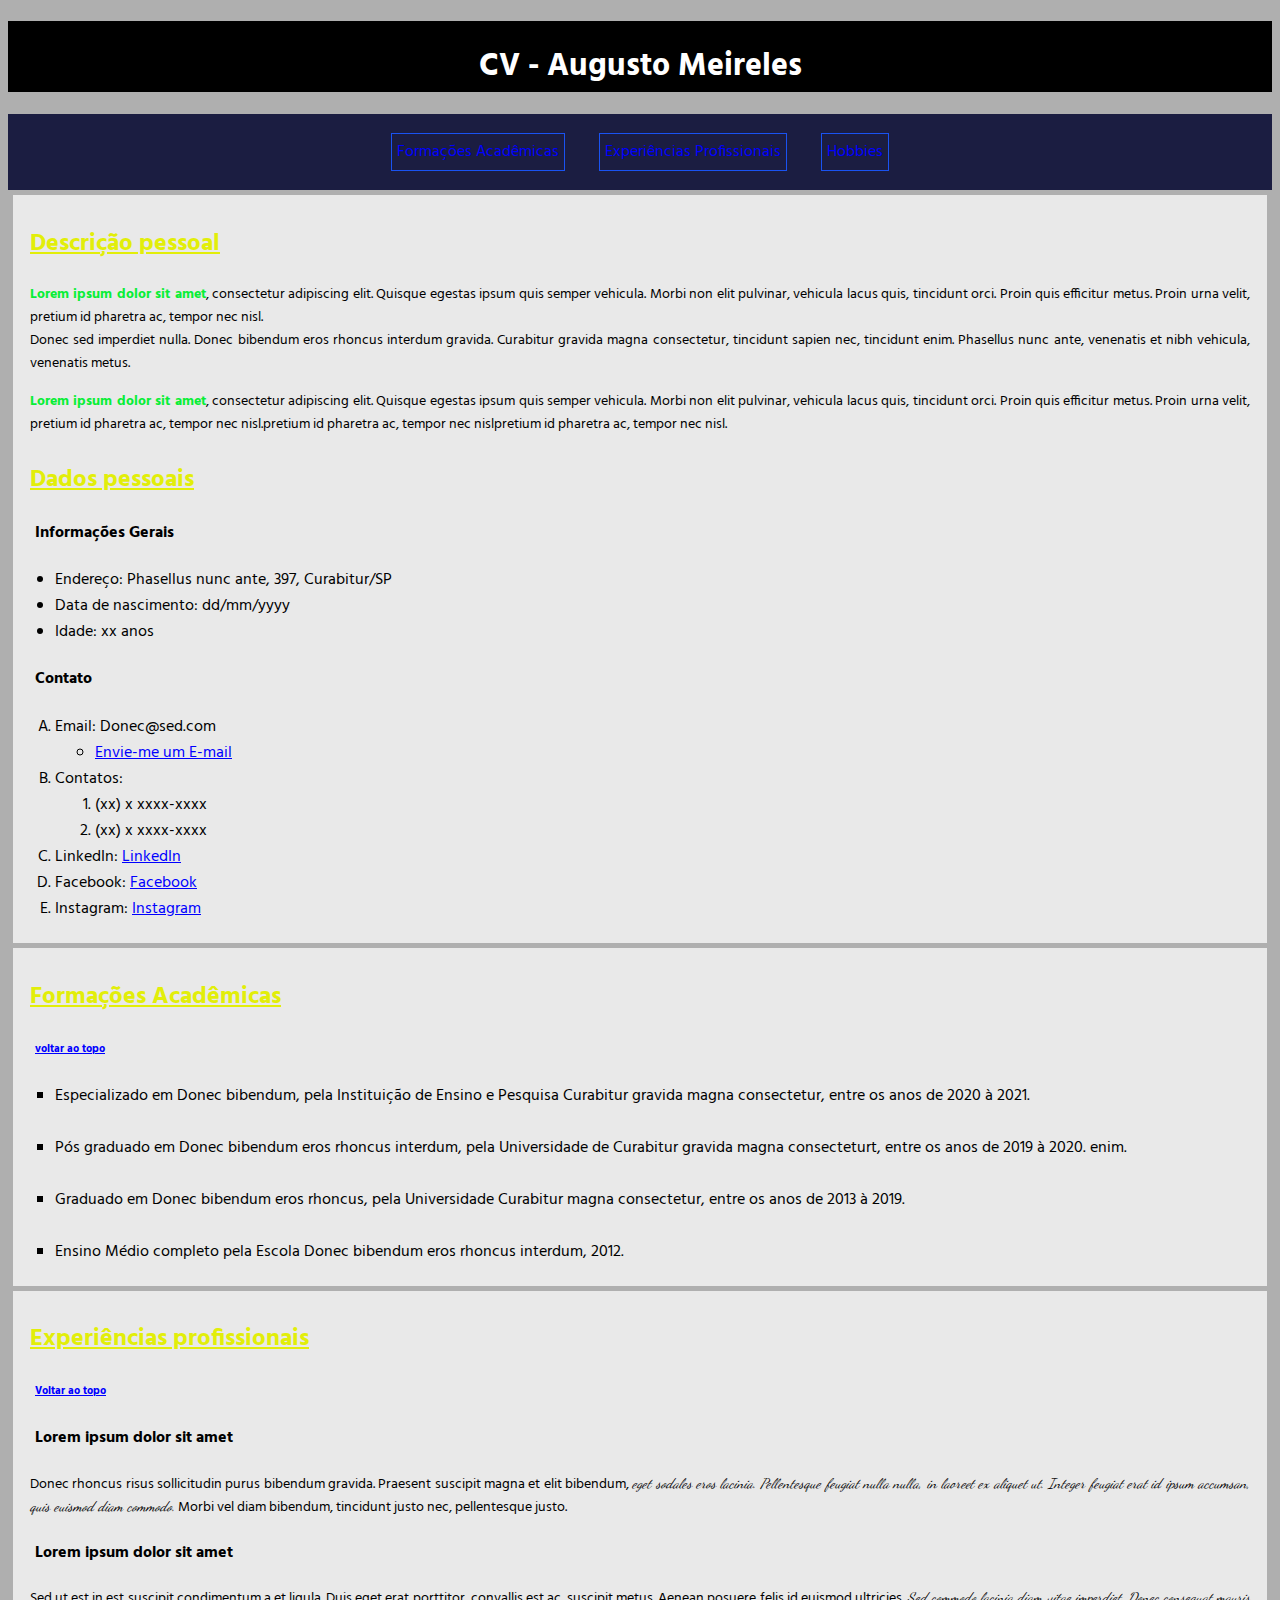
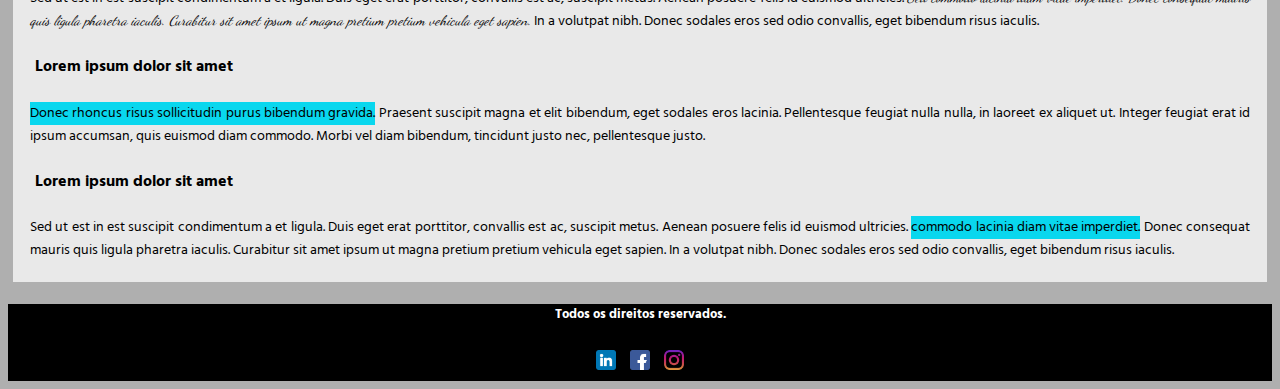
<file: index.html>
<!DOCTYPE html>
<html>
    <head>
        <meta charset="utf-8"/>
        <title>CV - Augusto Meireles</title>

        <link rel="stylesheet" type="text/css" href="./CSS/estilo.css">
    </head>

    <body>

        <header id="main_header">
            <h1>CV - Augusto Meireles</h1>
        </header>

        <div id="area-cabecalho">
            <div id=area-menu>
                <a href="#ancora1">Formações Acadêmicas</a>
                <a href="#ancora2">Experiências Profissionais</a>
                <a href="hobbies.html">Hobbies</a>
            </div>
        </div>

        <section>
                
                <h2>Descrição pessoal</h2>
                <p>
                    <strong>Lorem ipsum dolor sit amet</strong>, consectetur adipiscing elit. Quisque egestas ipsum quis semper vehicula. Morbi non elit pulvinar, vehicula lacus quis, tincidunt orci. Proin quis efficitur metus. Proin urna velit, pretium id pharetra ac, tempor nec nisl. <br>
                    Donec sed imperdiet nulla. Donec bibendum eros rhoncus interdum gravida. Curabitur gravida magna consectetur, tincidunt sapien nec, tincidunt enim. Phasellus nunc ante, venenatis et nibh vehicula, <abbr>venenatis metus</abbr>.
                </p>
    
                <p>
                    <strong>Lorem ipsum dolor sit amet</strong>, consectetur adipiscing elit. Quisque egestas ipsum quis semper vehicula. Morbi non elit pulvinar, vehicula lacus quis, tincidunt orci. Proin quis efficitur metus. Proin urna velit, pretium id pharetra ac, tempor nec nisl.pretium id pharetra ac, tempor nec nislpretium id pharetra ac, tempor nec nisl.
                    
                </p>
    
                <h2>Dados pessoais</h2>
    
                <h4>Informações Gerais</h4>
        
                <ul>
                    <li>Endereço: Phasellus nunc ante, 397, Curabitur/SP</li>
                    <li>Data de nascimento: dd/mm/yyyy</li>
                    <li> Idade: xx anos</li>
                    <!-- <li><a href="hobbies.html">Hobbies</a></li> -->
                </ul>
                
                <h4>Contato</h4>
        
                <ol type="A">
                    <li>Email: Donec@sed.com</li>
                        <ul>
                            <li><a href="mailto:augustomeireles05@gmail.com?subject=Mensagem-do-Site">Envie-me um E-mail</a></li>
                        </ul>
                    <li>Contatos: 
                        <ol>
                            <li>(xx) x xxxx-xxxx</li>
                            <li>(xx) x xxxx-xxxx</li>
                        </ol>
                    </li>
                    <li>LinkedIn: <a href="https://www.linkedin.com/in/augustomeireles05/" target="blank">LinkedIn</a></li>
                    <li>Facebook: <a href="https://facebook.com/gutom1" target="blank">Facebook</a></li>
                    <li>Instagram: <a href="https://instagram.com/gutomeirelles" target="blank">Instagram</a></li>
                </ol>
        
        </section>

        <!-- <aside id="float-icon">
            <ul type="none">
                <li><a href="https://www.linkedin.com/in/augustomeireles05/" target="blank"><img class="imagens-icone" src="imagens/linkedin.png"></a></li>

                <li><a href="https://facebook.com/gutom1" target="blank"><img class="imagens-icone" src="imagens/facebook.png"></a></li>

                <li><a href="https://instagram.com/gutomeirelles" target="blank"><img class="imagens-icone" src="imagens/instagram.png"></a></li>
            </ul>
            
        </aside> -->

        <section>

            <h2 id=ancora1>Formações Acadêmicas</h2>
            <h6><a href="#main_header">voltar ao topo</a></h6>
    
            <ul type="square">
                <li>Especializado em Donec bibendum, pela Instituição de Ensino e Pesquisa Curabitur gravida magna consectetur, entre os anos de 2020 à 2021.</li>
                <br>
                <li>Pós graduado em Donec bibendum eros rhoncus interdum, pela Universidade de Curabitur gravida magna consecteturt, entre os anos de 2019 à 2020. enim.</li>
                <br>
                <li>Graduado em Donec bibendum eros rhoncus, pela Universidade Curabitur magna consectetur, entre os anos de 2013 à 2019.
                </li>
                <br>
                <li>Ensino Médio completo pela Escola Donec bibendum eros rhoncus interdum, 2012. </li>
             </ul>

        </section>

        <section>
            <h2 id="ancora2">Experiências profissionais</h2>
            <h6><a href="#main_header">Voltar ao topo</a></h6>
            
    
            <h4>Lorem ipsum dolor sit amet</h4>
                <p>
                    Donec rhoncus risus sollicitudin purus bibendum gravida. Praesent suscipit magna et elit bibendum, <em>eget sodales eros lacinia. Pellentesque feugiat nulla nulla, in laoreet ex aliquet ut. Integer feugiat erat id ipsum accumsan, quis euismod diam commodo.</em> Morbi vel diam bibendum, tincidunt justo nec, pellentesque justo. 
                </p>
    
            <h4>Lorem ipsum dolor sit amet</h4>
                <p>
                    Sed ut est in est suscipit condimentum a et ligula. Duis eget erat porttitor, convallis est ac, suscipit metus. Aenean posuere felis id euismod ultricies. <em>Sed commodo lacinia diam vitae imperdiet. Donec consequat mauris quis ligula pharetra iaculis. Curabitur sit amet ipsum ut magna pretium pretium vehicula eget sapien.</em> In a volutpat nibh. Donec sodales eros sed odio convallis, eget bibendum risus iaculis.
                </p>
            <h4>Lorem ipsum dolor sit amet</h4>
                <p>
                    <mark>Donec rhoncus risus sollicitudin purus bibendum gravida.</mark> Praesent suscipit magna et elit bibendum, eget sodales eros lacinia. Pellentesque feugiat nulla nulla, in laoreet ex aliquet ut. Integer feugiat erat id ipsum accumsan, quis euismod diam commodo. Morbi vel diam bibendum, tincidunt justo nec, pellentesque justo.
                </p>
            <h4>Lorem ipsum dolor sit amet</h4>
                <p>
                    Sed ut est in est suscipit condimentum a et ligula. Duis eget erat porttitor, convallis est ac, suscipit metus. Aenean posuere felis id euismod ultricies. <mark>commodo lacinia diam vitae imperdiet.</mark> Donec consequat mauris quis ligula pharetra iaculis. Curabitur sit amet ipsum ut magna pretium pretium vehicula eget sapien. In a volutpat nibh. Donec sodales eros sed odio convallis, eget bibendum risus iaculis.
                </p>
    
        </section>

        <footer>
            <h5>Todos os direitos reservados.</h5>

            <div>
   
                <a href="https://www.linkedin.com/in/augustomeireles05/" target="blank"><img class="imagens-icone" src="imagens/linkedin.png"></a>
        
                <a href="https://facebook.com/gutom1" target="blank"><img class="imagens-icone" src="imagens/facebook.png"></a>
        
                <a href="https://instagram.com/gutomeirelles" target="blank"><img class="imagens-icone" src="imagens/instagram.png"></a>
                    
            </div>
        </footer>

    </body>
</html>
</file>
<file: CSS/estilo.css>
/* Referências de fontes externas */

@import url('https://fonts.googleapis.com/css2?family=Hind:wght@300&display=swap');

@import url('https://fonts.googleapis.com/css2?family=Dancing+Script&family=Hind:wght@300&family=Permanent+Marker&family=Righteous&family=Zen+Antique&display=swap');

/* Formatações Gerais */

body {
    background-color: #afafaf;
    font-size: 16px; /*tamanho padrão*/
    font-family: 'Hind', sans-serif; 
    text-decoration: justify;

}


header h1 {
    text-align: center;
    font-style: normal;
    padding-top: 20px;
}

h1 {
    color: #fff;
}


h2 {
    padding-top: 5px;
    margin-left: 15px;
    text-decoration: underline;
    font-weight: none;
    color: #e2ee09;
}

h3 {
    text-align: center;
}

h4 {
    margin-left: 20px;
    text-decoration: normal;
}

h5 {
    text-align: center;
    color: #fff;
    padding: 0px;
}

section h6 {
    margin-left: 20px;
}

section p {
    margin: 15px;
    text-align: justify;
    font-size: 0.875em; /*o mesmo que 14px*/
}

section>div {
    /* background-color: rgb(139, 139, 139); */
    margin: 10px auto;
    width: 380px;

}


aside ul {
    padding:5px;
}

mark {
    background-color: #09d7ee;
}

strong {
    color: #09ee37;
}

em {
    font-family: 'Dancing Script', cursive;
    font-weight: 400;
}

a {
    text-decoration: underline;
}

a:link, a:visited {
    color: blue
}


div p{
    text-align: center;
}


/* Formatações Containers */

    header {
        background-color: #000;
    }

    footer {
        text-align: center;
        font-weight: bold;
        background-color: #000;
    }

    section {
        position: relative;
        background-color: rgb(233, 233, 233);
        margin: 5px;
        padding: 5px 2px 5px 2px;
    }

/* Layout */

    #area-cabecalho {
        background-color: rgb(27, 29, 65);
        padding: 15px;
        text-align: center;
    }


    #area-menu {
        padding: 10px;
    }

    #custom-medias {
        margin: auto;
    }


/* FORMATACAO DE MENU */

    #area-cabecalho a {
        border: 1px solid #1a53f1;
        margin: 15px;
        padding: 5px;
        text-decoration: none;
        
    }

    #area-cabecalho a:hover {
        color: #ebca10;
        background-color:rgb(71, 69, 69);
        /* text-decoration: none; */
    }

    #border-id {
        display: flex;
        flex-direction: row;
        /* margin: 0 auto; */
        padding:10px;
        justify-content: space-around;
        flex-wrap: wrap;
        align-items: center;
    }

/* formatação de classes */

.h2-centro {
    text-align: center;
}

.imagens-icone {
    width: 20px;
    padding:2px 5px 2px 5px;
}

.img-hobbie-custom {
    display:flex;
    flex-direction: column;
    background-color: #e2ee09;
    border: 3px solid blue;
    text-align: center;
    padding: 10px;
    margin: 10px;
    width: 330px;
}


.imagem-hobbie {
    width: 100%;
}

.custom-videos {
    
    border: 7px outset red;
    padding: 10px 20px 10px 10px;
    border-radius: 7px;

}

.custom-audios {
    margin: 0 auto;
    border: 7px outset red;
    padding: 10px 20px 10px 10px;
}

.custom-videos p {
    font-weight: bold;
}

.custom-audios p {
    font-weight: bold;
}

.hobbies-list ul li {
    list-style: none;
    display: flex;
    justify-content: center;
}
</file>
